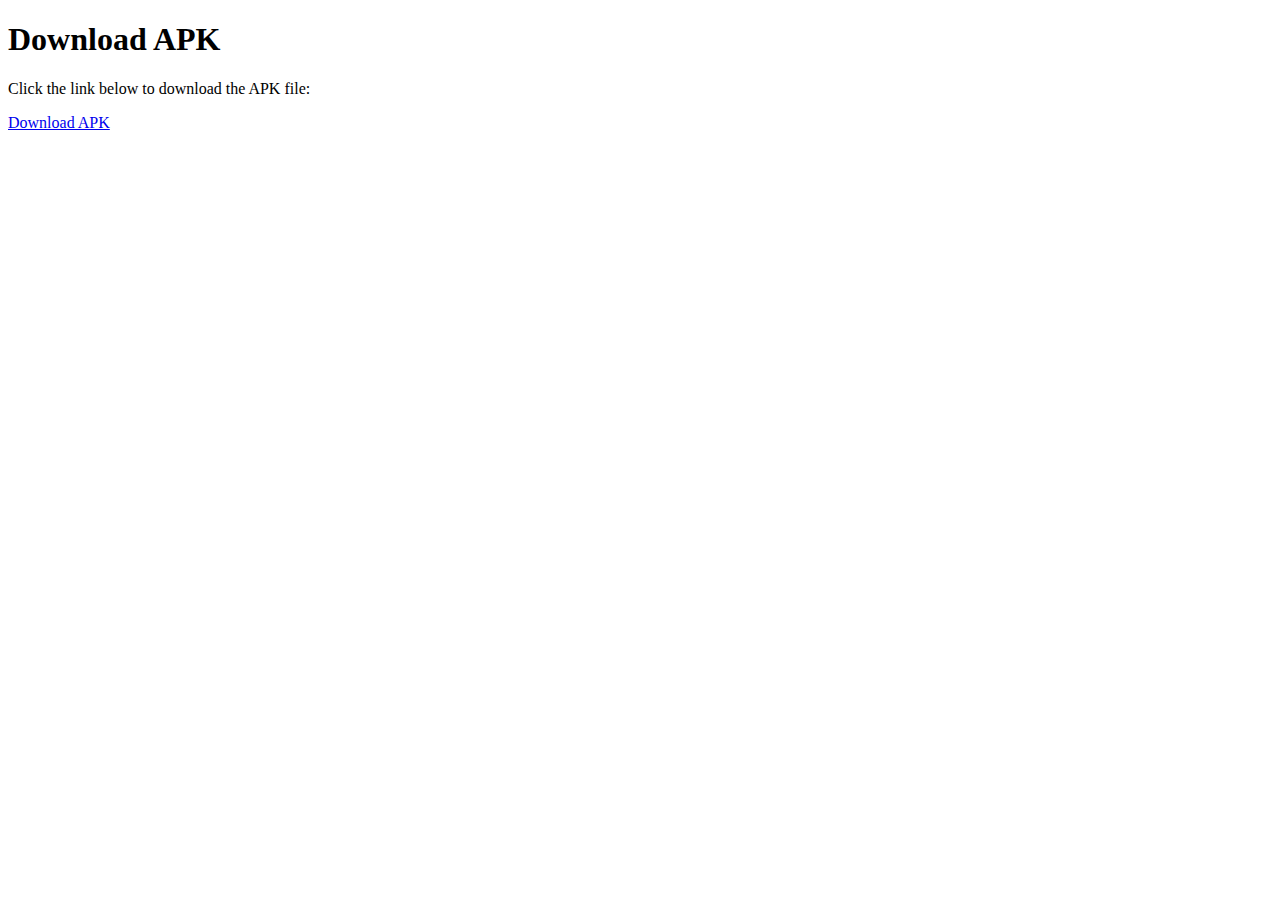
<file: download.html>
<!DOCTYPE html>
<html>
  <head>
    <meta charset="UTF-8">
    <title>Download APK</title>
  </head>
  <body>
    <h1>Download APK</h1>
    <p>Click the link below to download the APK file:</p>
    <a href="app-release.apk" download>Download APK</a>
  </body>
</html>
</file>
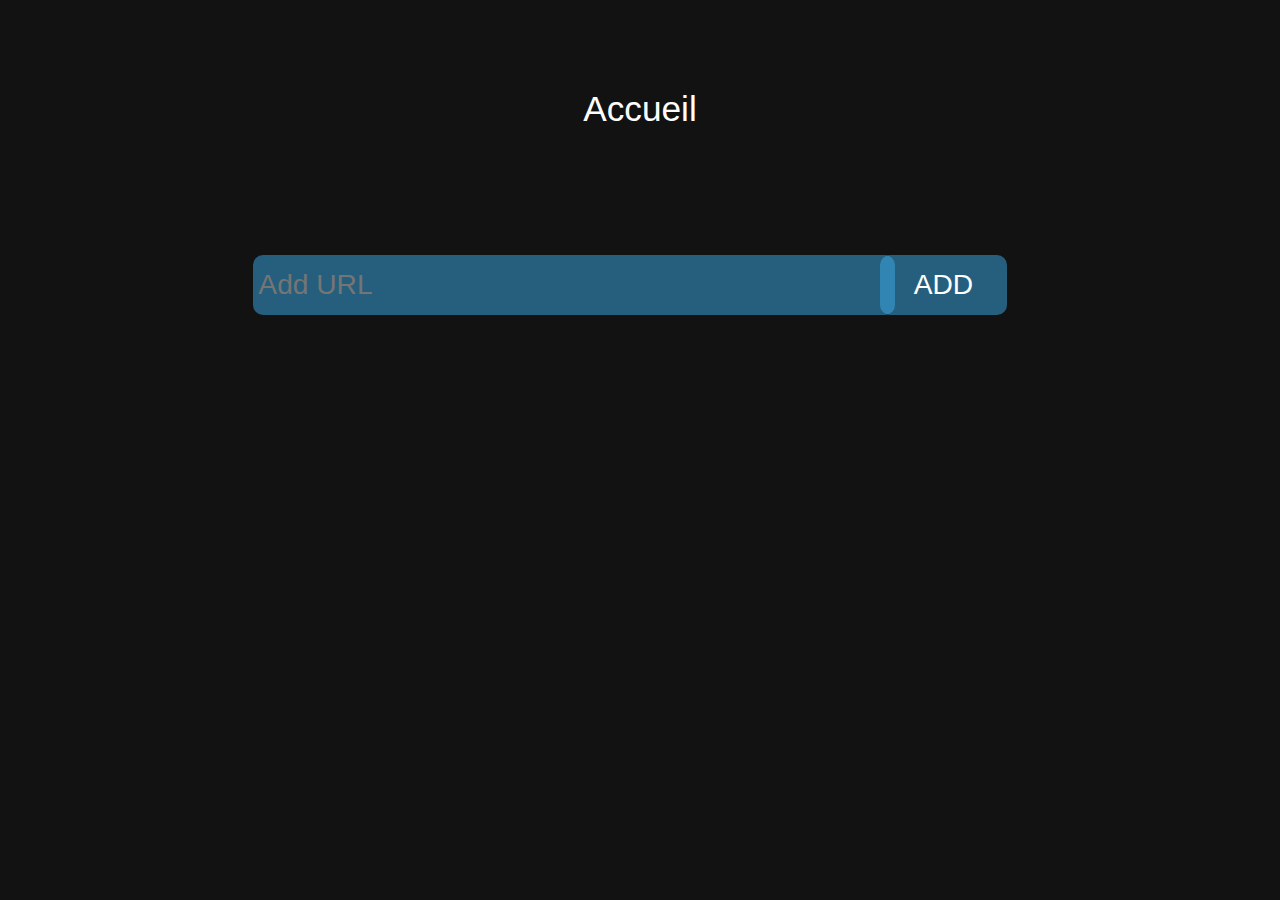
<file: urls.html>
<!DOCTYPE html>
<html>
  <head>
    <title>Add URL</title>
		
<meta name="a.validate.02" content="YvCgN-LzcXagyPBmWuItQEuQfRTspM44uMtk" />
    
<!--<script src="https://cdn.adf.ly/js/entry.js"></script>-->
        <script async src="https://pagead2.googlesyndication.com/pagead/js/adsbygoogle.js?client=ca-pub-2431492642839080"
     crossorigin="anonymous"></script>
        <link rel="stylesheet" href="../index.css"></link>
        <script src="../index.js"></script>
        <link rel="stylesheet" href="https://cdnjs.cloudflare.com/ajax/libs/font-awesome/5.15.3/css/all.min.css">
  </head>
  <body>
            <button onclick="topFunction()" id="topbutton" title="Go to top"><i class="fas fa-arrow-up"></i></button>
        <div id="div1"><h1>VintFind</h1></div>

<a href="../index.html">Accueil</a><br><br><br>
<!--LA-->
<br><br><br><br>
<!--ICI-->

                       
                
                        
    <form action="/add_url" method="post">
      <input type="text" class="url" name="url" placeholder="Add URL">
      <input type="submit" value="ADD" class="url" id="submit-url">
           
    </form>     
                        
                
    
             <div id="footer"></div>
  </body>
</html>
</file>
<file: index.css>
.url {
	background-color:rgba(57,172,231, 0.5);
	border-radius: 10px;
	padding: 5px;
	height: 50px;
	width: 50%;
	font-size: 160%;
	color: white;
	border: none;
}
#submit-url {
	width: 10%;
	height: 60px;
	left: -20px;
	position: relative;
}
#submit-url:hover {
	cursor: pointer;
}

#brandlink {
  padding-left: 50px;
  padding-right: 50px;
}
#topbutton {
    display: none;
    position: fixed;
    bottom: 20px;
    right: 30px;
    z-index: 99;
    font-size: 18px;
    border: none;
    outline: none;
    background-color: #000;
    color: white;
    cursor: pointer;
    padding: 15px;
    border-radius: 4px;
		animation-name:topbutton;
		animation-duration: 1.5s;
		animation-fill-mode: forwards;
  }

  #topbutton:hover {
    background-color: #555;
  }
@keyframes topButton {
        from {
            transform: translateY(50px);
        }  

        to {
            transform: translateY(0);
        }
        }

#img{
  background-color: rgba(57,172,231, 0.5);
  border-radius: 25px;
  padding: 10px;
}
        #div1 {
        opacity: 0;
        transform: translateY(-50px);
        animation-name: slideInFromTop;
        animation-duration: 1.5s;
        animation-fill-mode: forwards;
      background-color: rgba(57,172,231, 0.5);
      border-radius: 20px;
      padding: -200px;
        }

        @keyframes slideInFromTop {
        from {
            opacity: 0.6;
            transform: translateY(-50px);
        }
        70%{
        opacity:0.8;
      

}

        to {
            opacity: 1;
            transform: translateY(0);
        }
        }

        body * {
					margin: 0px;
        }

        @keyframes fadeIn {
        from {
            opacity: 0.4;
        }
        to {
            opacity: 1;
        }
        }
        body * {
        /*opacity: 0;
        animation-name: fadeIn;*/
        animation-duration: 1.5s;
        animation-fill-mode: forwards;
        }


        body {
            scroll-behavior: smooth;
            background-color: #121212;
            color: white;
            font-family: Verdana, Geneva, Tahoma, sans-serif;
            font-size: 110%;
            cursor: default;
        }
        a {
            text-decoration: none;
            color: white;
            font-size: 200%;
            position: relative;
        }
        a:hover {
            cursor: pointer;
        }
        a:hover::before {
        content: "";
        position: absolute;
        left: 0;
        bottom: -1px;
        width: 100%;
        height: 2px;
        background-color: white;
        animation: underline 0.2s ease-out forwards;
        }
        img:hover {
            cursor: pointer;
        }
        @keyframes underline {
        from {
            transform: scaleX(0);
        }
        to {
            transform: scaleX(1);
        }
        }
        body {
            text-align: center;
        } 
        h1 {
            font-size: 400%;
        }
        img {
            width: 20%;
        }
        img:focus {
            width: 70%;
        }

        @media screen
        and (max-device-width: 480px)
        and (orientation: portrait){
        img {
            width: 60%;
        }
        a {
            font-size: 250%;
          
        }
        #topbutton {
    display: none;
    position: fixed;
    bottom: 20px;
    right: 30px;
    z-index: 99;
    font-size: 70px;
    border: none;
    outline: none;
    background-color: rgba(57,172,231, 0.5);
    color: white;
    cursor: pointer;
    padding: 50px;
    border-radius: 20px;
  }

  #topbutton:hover {
    background-color: rgba(57,172,231, 0.5);
  }
          #brandlink {
          padding-left: 20px;
          padding-right: 20px;
        }
        #product_link {
            background-color:rgba(57,172,231, 0.5);
            border-radius: 20px;
            padding: 5px;
            padding-left: 5%;
            padding-right: 5%;
          font-size: 500%;
        }
        body {
            text-align: center;
        } 
        h1 {
            font-size: 800%;
        }
        
        img:focus {
            width: 90%;
        }
        
        }
</file>
